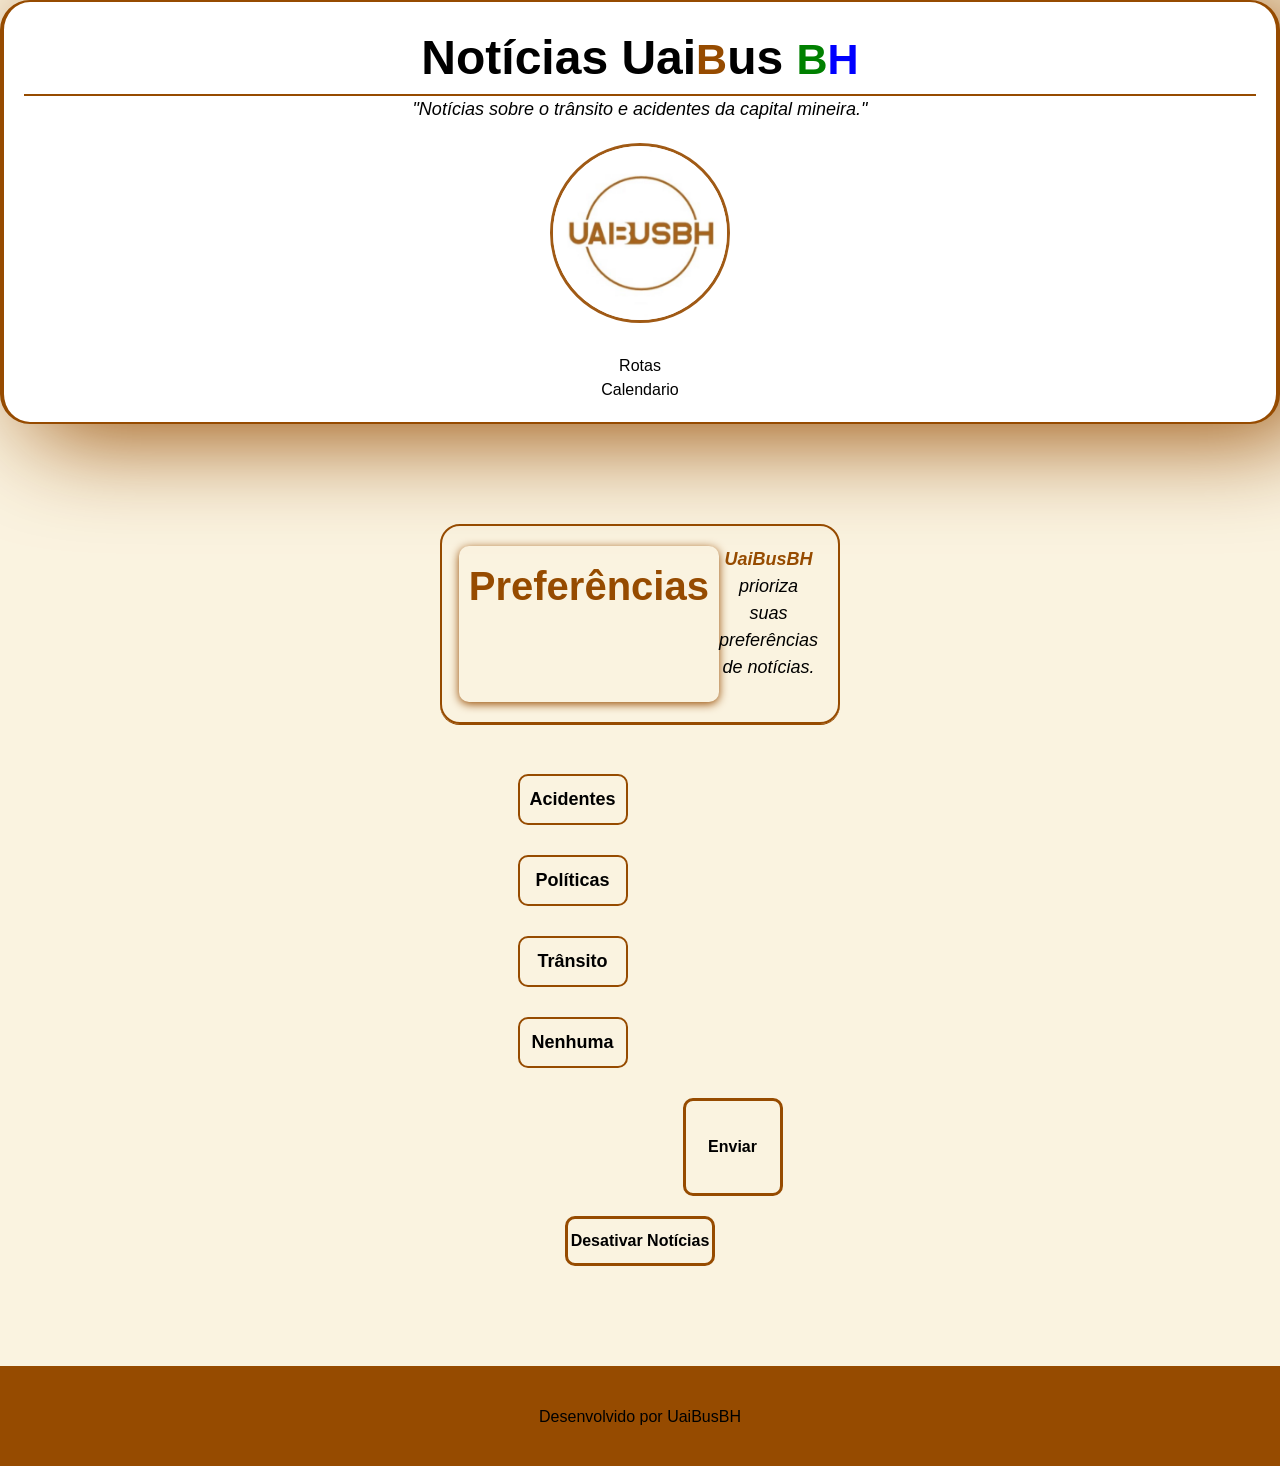
<file: codigo/Pedro Henrique Ferraz/Spint1/Index.html>
<!DOCTYPE html>
<html lang="pt-br">
<head>
    <meta charset="UTF-8">
    <meta name="viewport" content="width=device-width, initial-scale=1.0">
    <link type="text/css" rel="stylesheet" href="style.css">

    <title>Notícias UaiBusBH</title>
</head>
<body>

    <!--Cabeçalho-->
    <div class="cabecalho">
        <h1>Notícias Uai<span>B</span>us <span class="B">B</span><span class="H">H</span></h1>
        <p class="trecho">"Notícias sobre o trânsito e acidentes da capital mineira."</p>
        <img src="logouaibus.png" alt="Notícias UaiBusBH" class="logo">
        <br>
        <br>
        <a href="/codigo/miguel-nascimento/index.html">Rotas</a>
        <br>
        <a href="/codigo/Pedro Henrique Ferraz/Sprint2/">Calendario</a>
    </div>

    <!--Meio da Página-->
    <div class="container-meio">
        <div class="meio">
            <blockquote class="bloco">
                <h2>Preferências</h2> 
                <p><span>UaiBusBH</span> prioriza suas preferências de notícias.</p> 
            </blockquote>
        </div>

        <!--Preferências-->
        <div class="preferencia">
            <input type="checkbox" name="acidentes" id="acidentes" value="acidentes">
            <label for="acidentes">Acidentes</label>

            <input type="checkbox" name="politicas" id="politicas" value="politicas">
            <label for="politicas">Políticas</label> 

            <input type="checkbox" name="transito" id="transito" value="trânsito">
            <label for="transito">Trânsito</label>

            <input type="checkbox" name="nada" id="nada" value="nada">
            <label for="nada">Nenhuma</label>

            <button class="Botao">Enviar</button>
        </div>
    </div>
    <div class="container-botoes">
      <button class="desativar-noticias">Desativar Notícias</button>
  </div>

    <!--Rodapé-->
    <div class="rodape">
        <p>Desenvolvido por UaiBusBH</p>
    </div>

    <script src="script.js"></script>
</body>
</html>
</file>
<file: codigo/Pedro Henrique Ferraz/Spint1/style.css>
/* Reset CSS */
* {
  margin: 0;
  padding: 0;
  box-sizing: border-box;
}

html, body {
  height: 100vh;
  font-family: sans-serif;
  line-height: 1.5;
}

body {
  -webkit-font-smoothing: antialiased;
  -moz-osx-font-smoothing: grayscale;
  background-color: #FAF3E0;
  animation-name: abertura;
  animation-duration: 0.2s;
  animation-fill-mode: forwards;
  animation-iteration-count: 1;
}

img, picture, video, canvas, svg {
  max-width: 100%;
}

input, button, textarea, select {
  font: inherit;
}

a {
  text-decoration: none;
  color: inherit;
}

ul, ol {
  list-style: none;
}

/* Cabeçalho */
.cabecalho {
  background-color: #fff;
  padding: 20px;
  text-align: center;
  border-bottom: #964B00 2px solid;
  border-top: #964B00 2px solid;
  border-left: #964B00 4px solid;
  border-right: #964B00 4px solid;
  border-radius: 30px;
  box-shadow: 30px 10px 100px #964B00;
  transition: 0.5s;
}

.cabecalho h1 {
  font-size: 48px;
  font-family: 'Lucida Sans', 'Lucida Sans Regular', 'Lucida Grande', 'Lucida Sans Unicode', Geneva, Verdana, sans-serif;
  border-bottom: #964B00 2px solid;
}

.cabecalho p {
  font-style: italic;
  font-size: 18px;
}

.cabecalho span {
  color: #964B00;
  font-size: 43px;
}

.cabecalho span.B {
  color: green;
}

.cabecalho span.H {
  color: blue;
}

div .logo {
  left: 0px;
  width: 180px;
  margin-top: 20px;
  border: 3px solid #a05a15;
  border-radius: 200px;
  transition: 0.3s ease;
}

div .logo:hover {
  opacity: 80%;
  transform: scale(1.15);
  box-shadow: 0px 2px 16px #964B00;
}

/* Meio */
.meio {
  margin-top: 100px;
  text-align: center;
}

.meio blockquote {
  border: 2px solid #964B00;
  width: 400px;
  height: 200px;
  margin: 0 auto;
  padding: 20px;
  border-radius: 20px;
  display: flex;
  justify-content: end;
  align-items: initial;
  animation-name: brilho-preferencias;
  animation-duration: 2s;
  animation-fill-mode: forwards;
  animation-iteration-count: infinite;
  animation-timing-function: linear;
}

.meio blockquote h2{
  font-size: 40px;
  color: #964B00;
  box-shadow: 0px 2px 10px #964B00;
  border-radius: 10px;
  padding: 10px;
}

.meio blockquote p {
  font-size: 18px;
  font-style: italic;
}

.meio blockquote span {
  color: #964B00;
  font-weight: bold;
}

.preferencia {
  display: grid;
  grid-template-columns: 2;
  grid-template-rows: 2;
  gap: 30px;
  justify-content: center;
  align-items: center;
  margin-top: 50px;
}

.preferencia label {
  font-size: 18px;
  margin-left: 20px;
  margin-right: 20px;
  color: #000000;
  font-weight: bold;
  padding: 10px;
  border: 2px solid #964B00;
  border-radius: 10px;
  cursor: pointer;
  transition: 0.4s ease;
  width: 110px;
  text-align: center;
}

.Botao {
  border: 3px solid #964B00;
  background-color: transparent;
  width: 100px;
  height: 98px;
  border-radius: 10px;
  font-weight: bold;
  cursor: pointer;
  margin-left: 185px;
  transition: 0.3s;
  display: flex;
  justify-content: center;
  align-items: center;
}

.Botao:hover {
  background-color: #964B00;
  box-shadow: 0px 3px 10px black;
}

input {
  display: none;
  align-items: center;
  cursor: pointer;
  font-size: 16px;
}

@keyframes brilho-preferencias {
  0% {
      box-shadow: 0px 2px 20px #fff;
  }
  50% {
      box-shadow: 0px 0px 20px 8px #964B00;
  }
  100% {
      box-shadow: 0px 1px 0px #964B00;
  }
}

@keyframes escolha {
  from {
      box-shadow: 0px 3px 20px #FAF3E0;
  }
  to {
      box-shadow: 0px 4px 20px 3px #964B00;
  }
}

label:hover {
  transform: scale(1.2);
  animation-name: escolha;
  animation-duration: 2s;
  animation-iteration-count: 1;
  animation-fill-mode: forwards;
}

.preferencia input:checked + label {
  background-color: #964B00;
  transform: scale(1.1);
}

/* Footer */
.rodape {
  border-top: 2px solid #964B00;
  margin-top: 100px;
  text-align: center;
  background-color: #964B00;
  height: 100px;
  display: grid;
  grid-template-columns: 2;
  grid-template-rows: 2;
}

.rodape p {
  grid-column: 1;
  grid-row: 2;
}

/* Notícias */
.noticias-container {
  display: flex;
  flex-direction: column;
  align-items: center;
  margin-top: 20px;
}

.noticia {
  background-color: #fff;
  width: 80%;
  margin: 10px 0;
  padding: 15px;
  border-radius: 10px;
  box-shadow: 0px 2px 15px rgba(0, 0, 0, 0.1);
  transition: 0.3s;
}

.noticia:hover {
  box-shadow: 0px 4px 20px rgba(0, 0, 0, 0.2);
}

.noticia h3 {
  color: #964B00;
  font-size: 24px;
  margin-bottom: 10px;
}

.noticia p {
  font-size: 16px;
  color: #333;
}

.noticia a {
  color: #964B00;
  font-weight: bold;
  text-decoration: none;
  margin-top: 10px;
  display: inline-block;
}

.noticia a:hover {
  text-decoration: underline;
}
.container-botoes {
  text-align: center;
  margin-top: 20px;
}

.desativar-noticias {
  border: 3px solid #964B00;
  background-color: transparent;
  width: 150px;
  height: 50px;
  border-radius: 10px;
  font-weight: bold;
  cursor: pointer;
  transition: 0.3s;
}

.desativar-noticias:hover {
  background-color: #964B00;
  box-shadow: 0px 3px 10px black;
}
</file>
